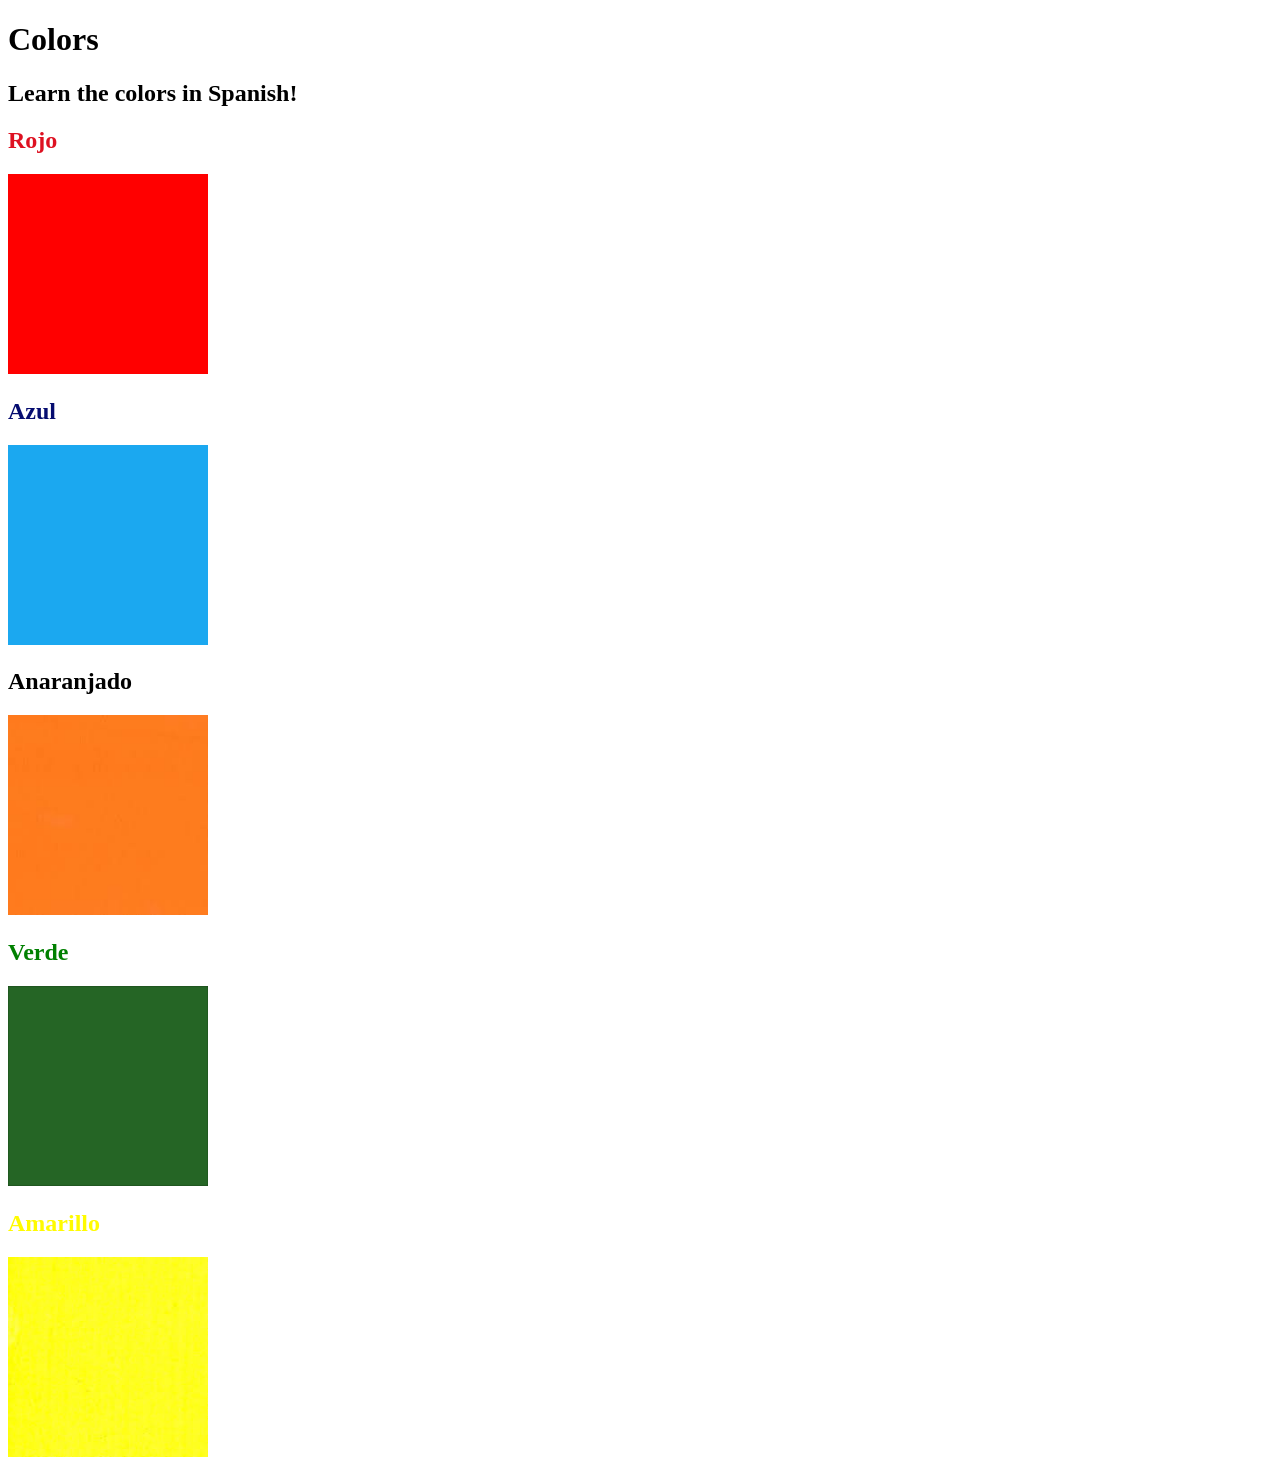
<file: color_vocab/index.html>
<!DOCTYPE html>
<html lang="en">

<head>
  <meta charset="UTF-8" />
  <title>Spanish Vocabulary</title>
  <link rel="stylesheet" href="./styles.css" />
</head>

<body>
  <h1>Colors</h1>
  <h2>Learn the colors in Spanish!</h2>
  <h2 class="color-title" id="red">Rojo</h2>
  <img src="./assets/images/red.png" alt="red" />

  <h2 class="color-title" id="blue">Azul</h2>
  <img src="./assets/images/blue.png" alt="blue" />

  <h2 class="color-title" id="orange">Anaranjado</h2>
  <img src="./assets/images/orange.png" alt="orange" />

  <h2 class="color-title" id="green">Verde</h2>
  <img src="./assets/images/green.png" alt="green" />

  <h2 class="color-title" id="yellow">Amarillo</h2>
  <img src="./assets/images/yellow.png" alt="yellow" />
</body>

</html>

<!-- 
TODOs
IMPORTANT: You should not need to make ANY CHANGES to index.html
All code should be written in your CSS file.

1. Create a CSS file and incorporate it as an external stylesheet.
2. Use CSS to style each of the color titles to meaning. 
Hint: Use the id to help if you don't know the words in spanish.
3. Use CSS to change all the color titles to have "font-weight: normal;"
4. Use CSS (not HTML) to make all the images 200px heigh and 200px wide. 
Hint: 
https://developer.mozilla.org/en-US/docs/Web/CSS/height
https://developer.mozilla.org/en-US/docs/Web/CSS/width
-->
</file>
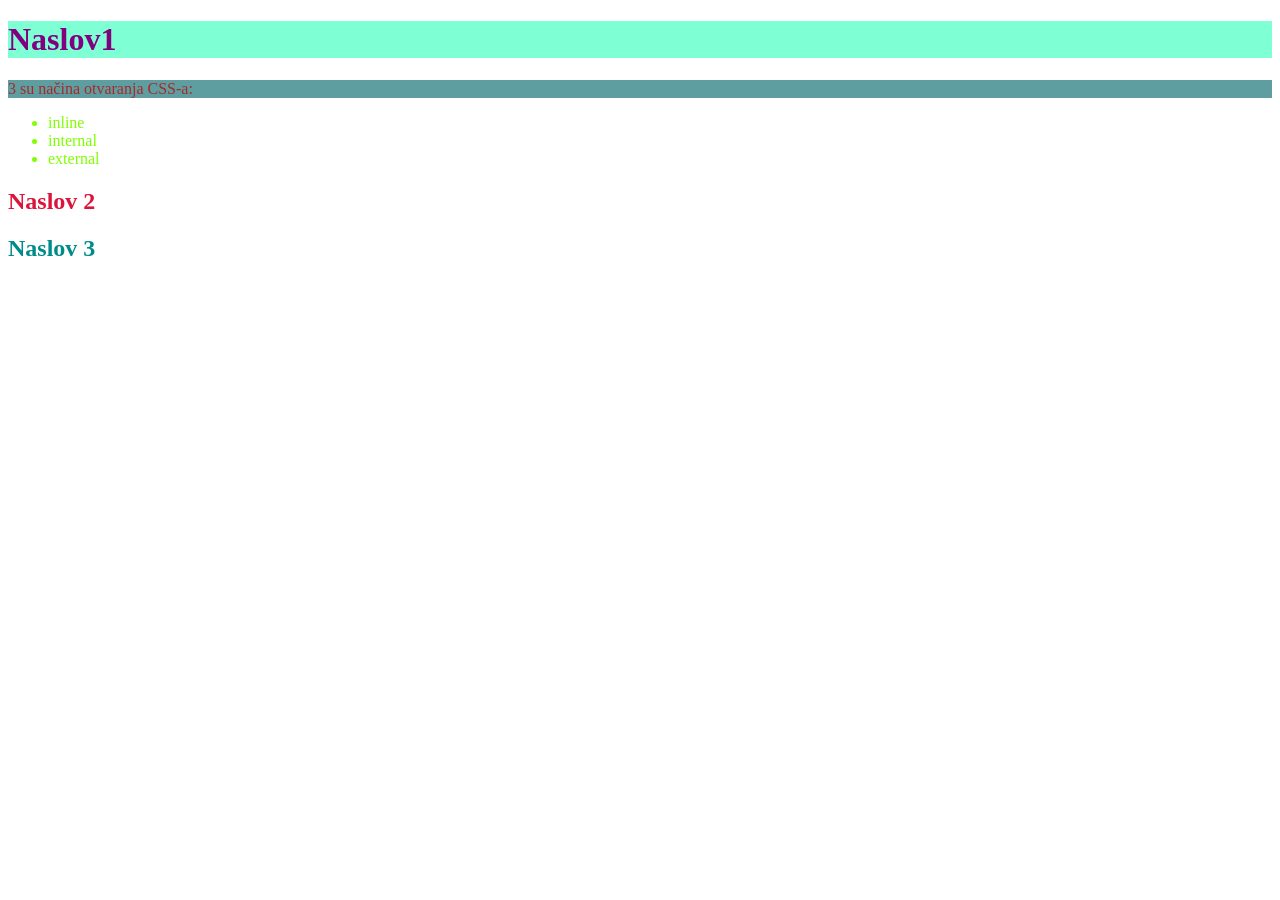
<file: Stilovi_pocetak/index.html>
<!DOCTYPE html>
<html lang="en">

<head>
  <meta charset="UTF-8">
  <meta name="viewport" content="width=device-width, initial-scale=1.0">
  <title>Stilovi</title>
  <link rel="stylesheet" href="./styles.css">
  <style>
    p {
      color: brown;
      background-color: cadetblue;
    }
  </style>
</head>

<body>
  <h1 style="color:purple; background-color: aquamarine;">Naslov1</h1>
  <p>3 su načina otvaranja CSS-a:</p>
  <ul>
    <li>inline</li>
    <li>internal</li>
    <li>external</li>

  </ul>
  <h2 id="naslov_2">Naslov 2</h2>
  <h2 class="naslov3"> Naslov 3</h2>
</body>

</html>
</file>
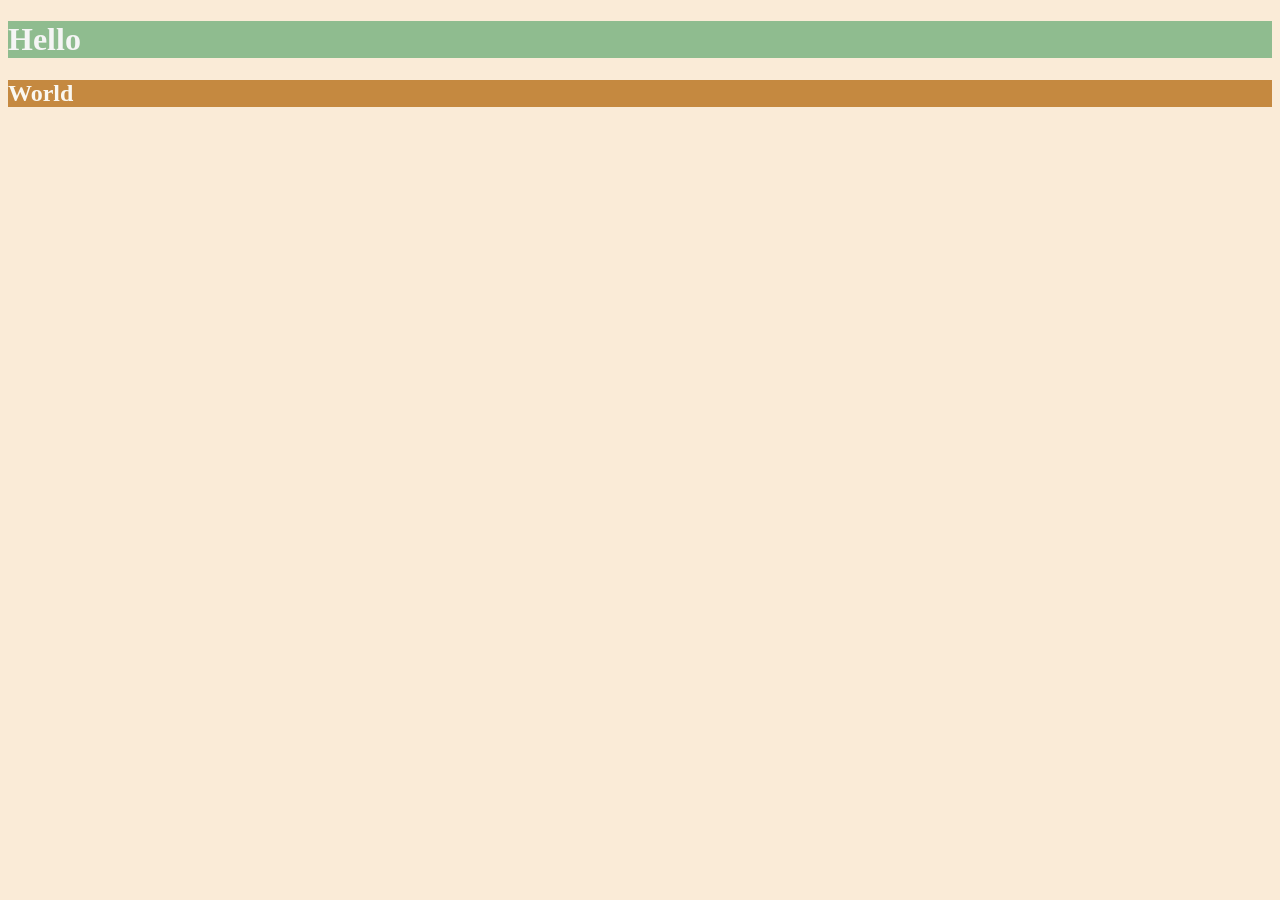
<file: Boje/CSS_Colors/index.html>
<!DOCTYPE html>
<html lang="en">

<head>
  <meta charset="UTF-8">
  <title>Colors</title>
  <style>
    body {
      background-color: antiquewhite;
    }

    h1 {
      color: whitesmoke;
      background-color: darkseagreen;
    }

    h2 {
      color: #faf8f1;
      background-color: #c58940;
    }

    /* Write your CSS code here. */
    /* 1. Make the background of the webpage "antiquewhite"
    2. Make the h1 "whitesmoke"
    3. Make the background of the h1 "darkseagreen"
    4. Make the h2 #FAF8F1
    5. Make the background of the h2 "#C58940" */
  </style>
</head>

<body>
  <h1>Hello</h1>
  <h2>World</h2>
</body>

</html>
</file>
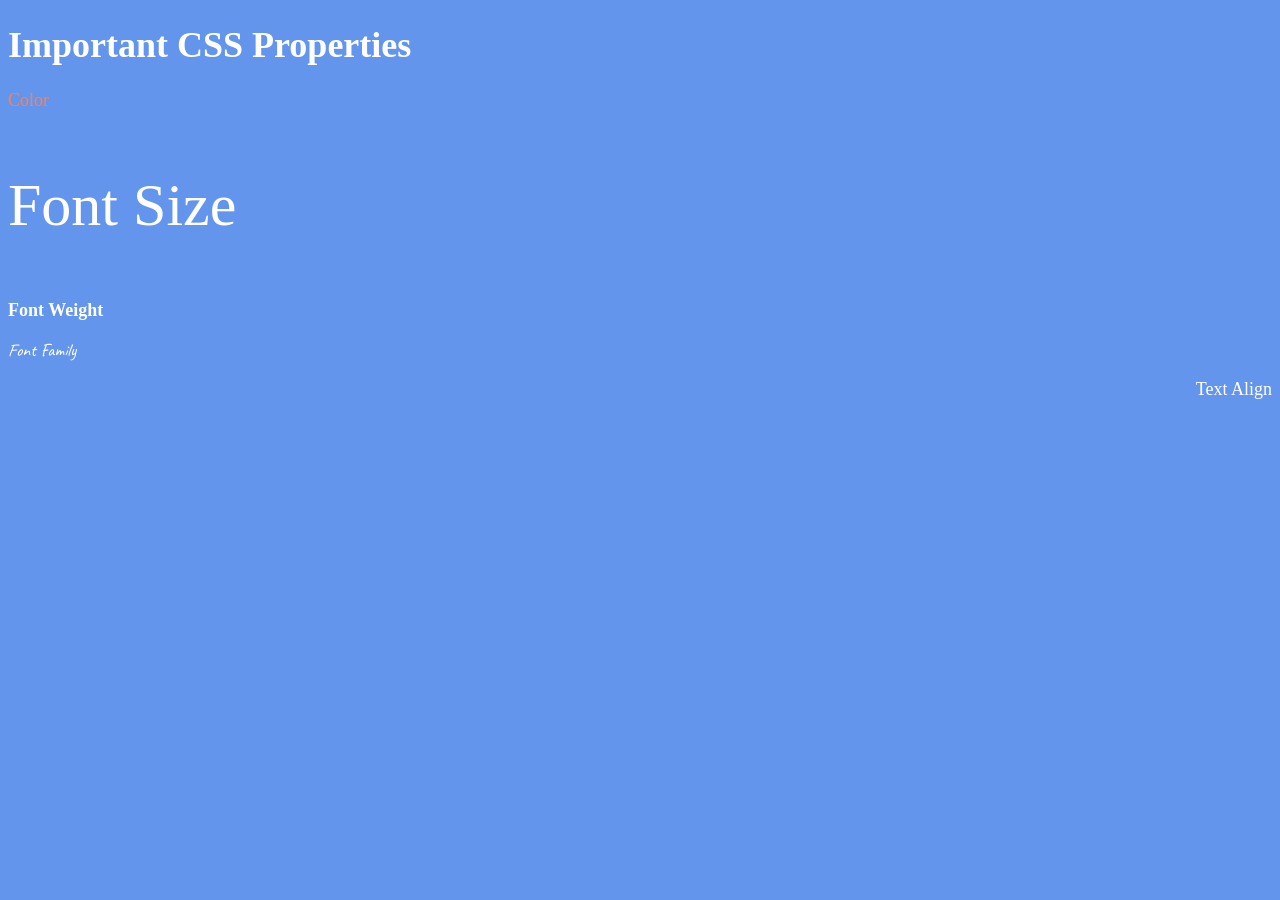
<file: Boje/font_properties/index.html>
<!DOCTYPE html>
<html lang="en">

<head>
  <meta charset="UTF-8">
  <title>CSS Properties</title>
  <link rel="preconnect" href="https://fonts.googleapis.com">
  <link rel="preconnect" href="https://fonts.gstatic.com" crossorigin>
  <link href="https://fonts.googleapis.com/css2?family=Caveat&display=swap" rel="stylesheet">
  <style>
    body {
      background-color: cornflowerblue;
      color: white;
      font-size: 18px;
    }

    #cola {
      color: coral;
    }

    #size {
      font-size: 2rem;
    }

    #weight {
      font-weight: 900;

    }

    #family {

      font-family: "Caveat", cursive;
    }

    #align {
      text-align: right;
    }

    html {
      font-size: 30px;
    }

    /* Don't change the CSS above, add Your CSS below */
  </style>
</head>

<body>
  <h1>Important CSS Properties</h1>
  <p id="cola">Color</p>
  <p id="size">Font Size</p>
  <p id="weight">Font Weight</p>
  <p id="family">Font Family</p>
  <p id="align">Text Align</p>

  <!-- TODOs
  1. Change the color of <p>Color</p> to "coral" color.
  2. Change the font size of <p>Font Size</p> to 2X the size of the root font size.
  3. Change the font weight of <p>Font Weight</p> to 900.
  4. Change the font family of <p>Font Family</p> to the Google font Caveat with regular (400) font weight.
  Link: https://fonts.google.com/specimen/Caveat
  5. Change the <p>Text Align</p> to right align.
  6. Change the the root (html element) font size to 30px -->
</body>

</html>
</file>
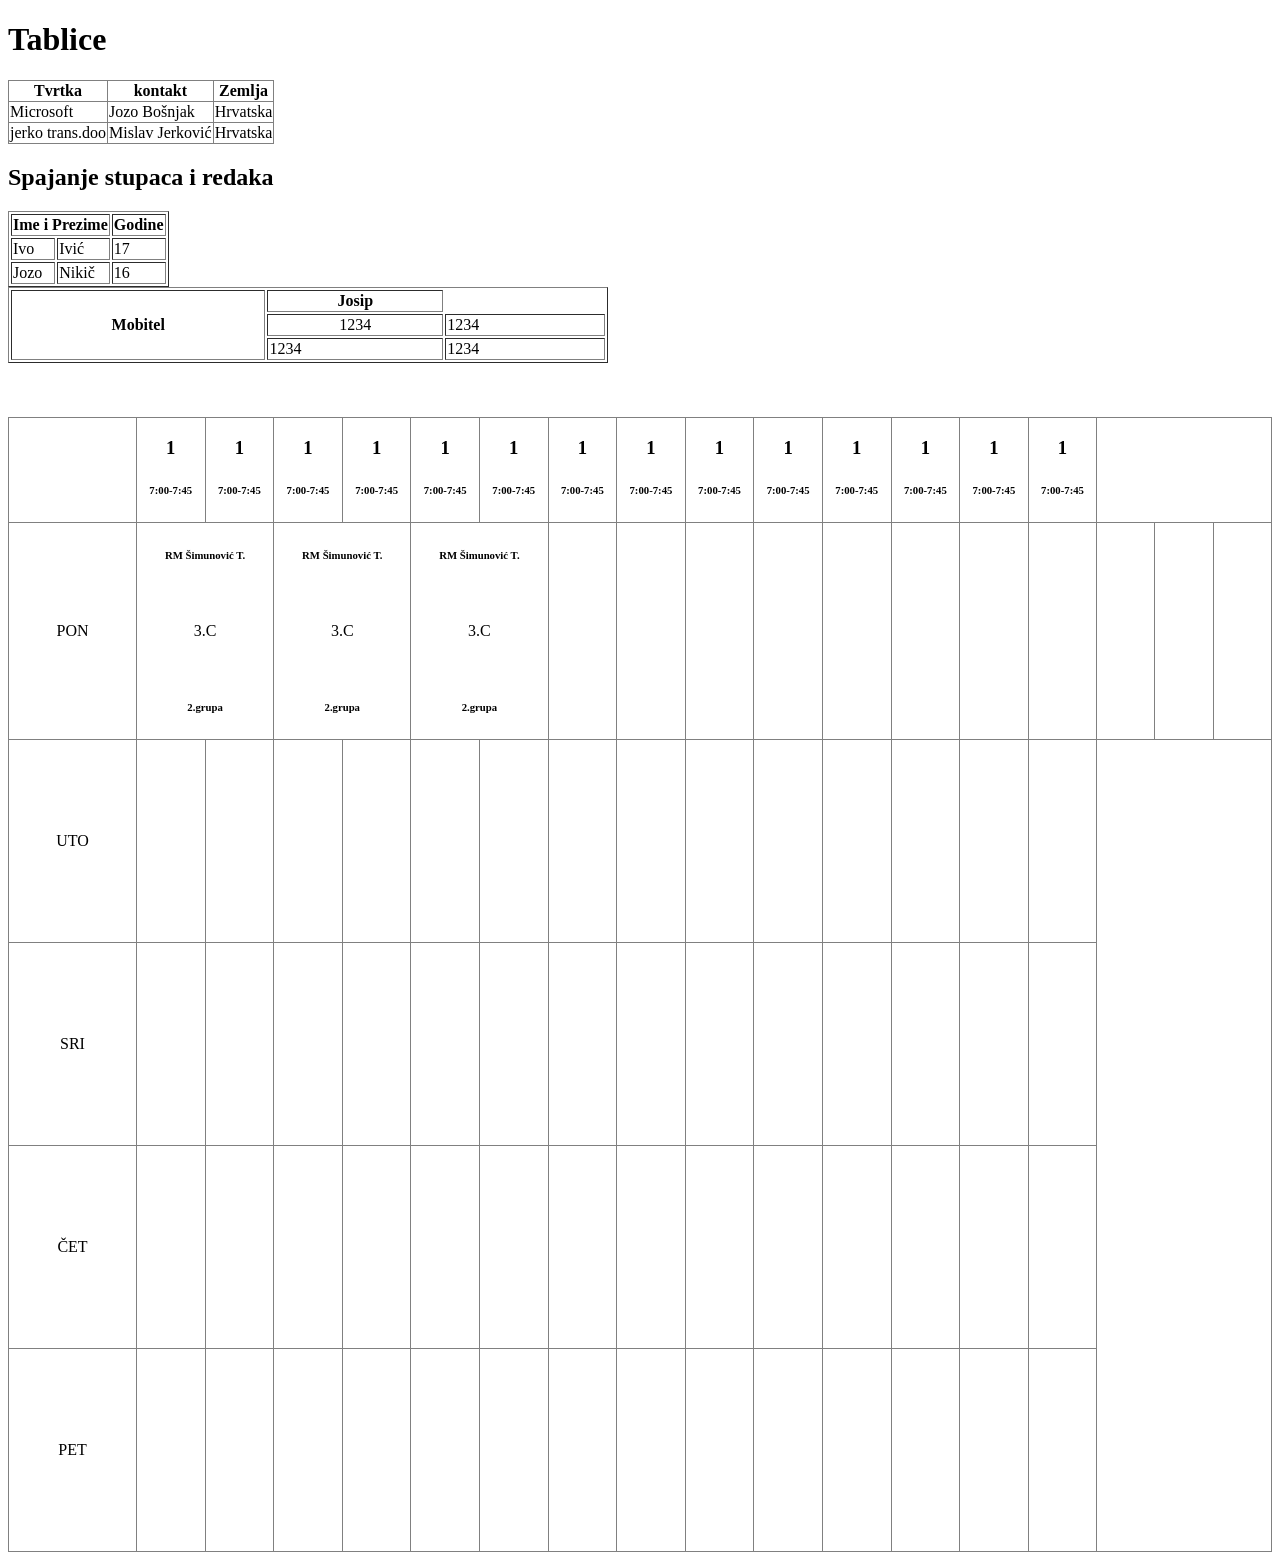
<file: Tablice.html>
<!DOCTYPE html>
<html lang="en">

<head>
  <meta charset="UTF-8">
  <meta name="viewport" content="width=device-width, initial-scale=1.0">
  <title>Document</title>
</head>

<body>
  <h1>Tablice</h1>
  <table border="1" style="border-collapse: collapse;">
    <tr>
      <th>Tvrtka</th>
      <th>kontakt</th>
      <th>Zemlja</th>
    </tr>
    <tr>
      <td>Microsoft</td>
      <td>Jozo Bošnjak</td>
      <td>Hrvatska</td>
    <tr>
      <td>jerko trans.doo</td>
      <td>Mislav Jerković</td>
      <td>Hrvatska</td>
    </tr>
  </table>
  <h2>Spajanje stupaca i redaka</h2>
  <table border="1">
    <tr>

      <th colspan="2">Ime i Prezime</th>
      <th>Godine</th>
    </tr>
    <tr>
      <td>Ivo</td>
      <td>Ivić</td>
      <td>17</td>
    </tr>
    <tr>
      <td>Jozo</td>
      <td>Nikič</td>
      <td>16</td>
    </tr>
  </table>
  <table border="1" style="width: 600px">
    <tr>
      <th rowspan="3">Mobitel</th>
      <th>Josip</th>

    </tr>
    <tr>
      <td style="text-align: center;">1234</td>
      <td>1234</td>

    </tr>
    <tr>
      <td>1234</td>
      <td>1234</td>

    </tr>

  </table>
  <br><br><br>
  <table border="1" style="border-collapse: collapse;">
    <tr>
      <th style="width: 200px; height: 100px "></th>
      <th style="width: 100px; height: 100px ">
        <h3>1</h3>
        <h6>7:00-7:45</h6>
      </th>
      <th style="width: 100px; height: 100px ">
        <h3>1</h3>
        <h6>7:00-7:45</h6>
      </th>
      <th style="width: 100px; height: 100px ">
        <h3>1</h3>
        <h6>7:00-7:45</h6>
      </th>
      <th style="width: 100px; height: 100px ">
        <h3>1</h3>
        <h6>7:00-7:45</h6>
      </th>
      <th style="width: 100px; height: 100px ">
        <h3>1</h3>
        <h6>7:00-7:45</h6>
      </th>
      <th style="width: 100px; height: 100px ">
        <h3>1</h3>
        <h6>7:00-7:45</h6>
      </th>
      <th style="width: 100px; height: 100px ">
        <h3>1</h3>
        <h6>7:00-7:45</h6>
      </th>
      <th style="width: 100px; height: 100px ">
        <h3>1</h3>
        <h6>7:00-7:45</h6>
      </th>
      <th style="width: 100px; height: 100px ">
        <h3>1</h3>
        <h6>7:00-7:45</h6>
      </th>
      <th style="width: 100px; height: 100px ">
        <h3>1</h3>
        <h6>7:00-7:45</h6>
      </th>
      <th style="width: 100px; height: 100px ">
        <h3>1</h3>
        <h6>7:00-7:45</h6>
      </th>
      <th style="width: 100px; height: 100px ">
        <h3>1</h3>
        <h6>7:00-7:45</h6>
      </th>
      <th style="width: 100px; height: 100px ">
        <h3>1</h3>
        <h6>7:00-7:45</h6>
      </th>
      <th style="width: 100px; height: 100px ">
        <h3>1</h3>
        <h6>7:00-7:45</h6>
      </th>

    </tr>
    <tr>
      <td style="width: 200px; height: 200px; text-align: center; ">
        PON
      </td>
      <td style="width: 100px; height: 200px; text-align: center; " colspan="2">
        <h6>RM Šimunović T.</h6><br><br>3.C<h6><br><br><br>2.grupa</h6>
      </td>
      <td style="width: 100px; height: 200px; text-align: center; " colspan="2">
        <h6>RM Šimunović T.</h6><br><br>3.C<h6><br><br><br>2.grupa</h6>
      </td>
      <td style="width: 100px; height: 200px; text-align: center; " colspan="2">
        <h6>RM Šimunović T.</h6><br><br>3.C<h6><br><br><br>2.grupa</h6>
      </td>
      <td style="width: 100px; height: 200px; text-align: center; ">

      </td>
      <td style="width: 100px; height: 200px; text-align: center; ">

      <td style="width: 100px; height: 200px; text-align: center; ">

      </td>
      <td style="width: 100px; height: 200px; text-align: center; ">

      </td>
      <td style="width: 100px; height: 200px; text-align: center; ">

      </td>
      <td style="width: 100px; height: 200px; text-align: center; ">

      </td>
      <td style="width: 100px; height: 200px; text-align: center; ">

      </td>
      <td style="width: 100px; height: 200px; text-align: center; ">

      </td>
      <td style="width: 100px; height: 200px; text-align: center; ">

      </td>
      <td style="width: 100px; height: 200px; text-align: center; ">

      </td>
      <td style="width: 100px; height: 200px; text-align: center; ">

      </td>

    </tr>
    <tr>
      <td style="width: 200px; height: 200px; text-align: center; ">
        UTO
      </td>
      <td style="width: 100px; height: 200px; text-align: center; ">

      </td>
      <td style="width: 100px; height: 200px; text-align: center; ">

      </td>
      <td style="width: 100px; height: 200px; text-align: center; ">

      </td>
      <td style="width: 100px; height: 200px; text-align: center; ">

      </td>
      <td style="width: 100px; height: 200px; text-align: center; ">

      </td>

      <td style="width: 100px; height: 200px; text-align: center; ">

      </td>
      <td style="width: 100px; height: 200px; text-align: center; ">

      </td>
      <td style="width: 100px; height: 200px; text-align: center; ">

      </td>
      <td style="width: 100px; height: 200px; text-align: center; ">

      </td>
      <td style="width: 100px; height: 200px; text-align: center; ">

      </td>
      <td style="width: 100px; height: 200px; text-align: center; ">

      </td>
      <td style="width: 100px; height: 200px; text-align: center; ">

      </td>
      <td style="width: 100px; height: 200px; text-align: center; ">

      </td>
      <td style="width: 100px; height: 200px; text-align: center; ">

      </td>

    </tr>
    <tr>
      <td style="width: 200px; height: 200px; text-align: center; ">
        SRI
      </td>
      <td style="width: 100px; height: 200px; text-align: center; ">

      </td>
      <td style="width: 100px; height: 200px; text-align: center; ">

      </td>
      <td style="width: 100px; height: 200px; text-align: center; ">

      </td>
      <td style="width: 100px; height: 200px; text-align: center; ">

      </td>
      <td style="width: 100px; height: 200px; text-align: center; ">

      </td>
      <td style="width: 100px; height: 200px; text-align: center; ">

      </td>
      <td style="width: 100px; height: 200px; text-align: center; ">

      </td>
      <td style="width: 100px; height: 200px; text-align: center; ">

      </td>
      <td style="width: 100px; height: 200px; text-align: center; ">

      </td>
      <td style="width: 100px; height: 200px; text-align: center; ">

      </td>
      <td style="width: 100px; height: 200px; text-align: center; ">

      </td>
      <td style="width: 100px; height: 200px; text-align: center; ">

      </td>
      <td style="width: 100px; height: 200px; text-align: center; ">

      </td>
      <td style="width: 100px; height: 200px; text-align: center; ">

      </td>

    </tr>
    <tr>
      <td style="width: 200px; height: 200px; text-align: center; ">
        ČET
      </td>
      <td style="width: 100px; height: 200px; text-align: center; ">

      </td>
      <td style="width: 100px; height: 200px; text-align: center; ">

      </td>
      <td style="width: 100px; height: 200px; text-align: center; ">

      </td>
      <td style="width: 100px; height: 200px; text-align: center; ">

      </td>
      <td style="width: 100px; height: 200px; text-align: center; ">

      </td>
      <td style="width: 100px; height: 200px; text-align: center; ">

      </td>
      <td style="width: 100px; height: 200px; text-align: center; ">

      </td>
      <td style="width: 100px; height: 200px; text-align: center; ">

      </td>
      <td style="width: 100px; height: 200px; text-align: center; ">

      </td>
      <td style="width: 100px; height: 200px; text-align: center; ">

      </td>
      <td style="width: 100px; height: 200px; text-align: center; ">

      </td>
      <td style="width: 100px; height: 200px; text-align: center; ">

      </td>
      <td style="width: 100px; height: 200px; text-align: center; ">

      </td>
      <td style="width: 100px; height: 200px; text-align: center; ">

      </td>

    </tr>
    <tr>
      <td style="width: 200px; height: 200px; text-align: center; ">
        PET
      </td>
      <td style="width: 100px; height: 200px; text-align: center; ">

      </td>
      <td style="width: 100px; height: 200px; text-align: center; ">

      </td>
      <td style="width: 100px; height: 200px; text-align: center; ">

      </td>
      <td style="width: 100px; height: 200px; text-align: center; ">

      </td>
      <td style="width: 100px; height: 200px; text-align: center; ">

      </td>
      <td style="width: 100px; height: 200px; text-align: center; ">

      </td>
      <td style="width: 100px; height: 200px; text-align: center; ">

      </td>
      <td style="width: 100px; height: 200px; text-align: center; ">

      </td>
      <td style="width: 100px; height: 200px; text-align: center; ">

      </td>
      <td style="width: 100px; height: 200px; text-align: center; ">

      </td>
      <td style="width: 100px; height: 200px; text-align: center; ">

      </td>
      <td style="width: 100px; height: 200px; text-align: center; ">

      </td>
      <td style="width: 100px; height: 200px; text-align: center; ">

      </td>
      <td style="width: 100px; height: 200px; text-align: center; ">

      </td>

    </tr>

  </table>

</body>

</html>
</file>
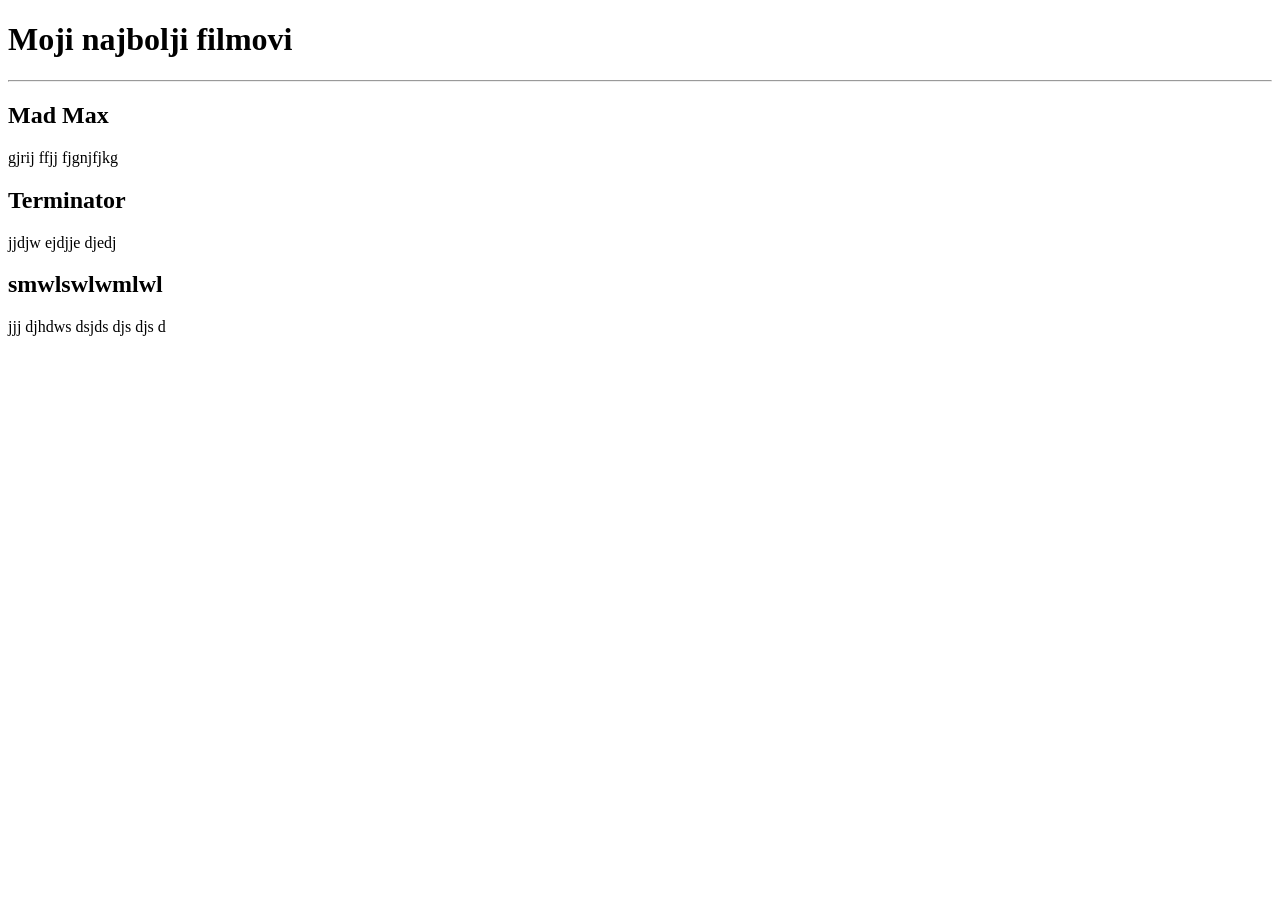
<file: zadatak.html>
<!doctype html>
<html lang="en">
  <head>
    <meta charset="UTF-8" />
    <meta name="viewport" content="width=device-width, initial-scale=1.0" />
    <title>Document</title>
  </head>
  <body>
    <h1>Moji najbolji filmovi</h1>
    <hr />
    <h2>Mad Max</h2>
    <p>gjrij ffjj fjgnjfjkg</p>
    <h2>Terminator</h2>
    <p>jjdjw ejdjje djedj</p>
    <h2>smwlswlwmlwl</h2>
    <p>jjj djhdws dsjds djs djs d</p>
  </body>
</html>
</file>
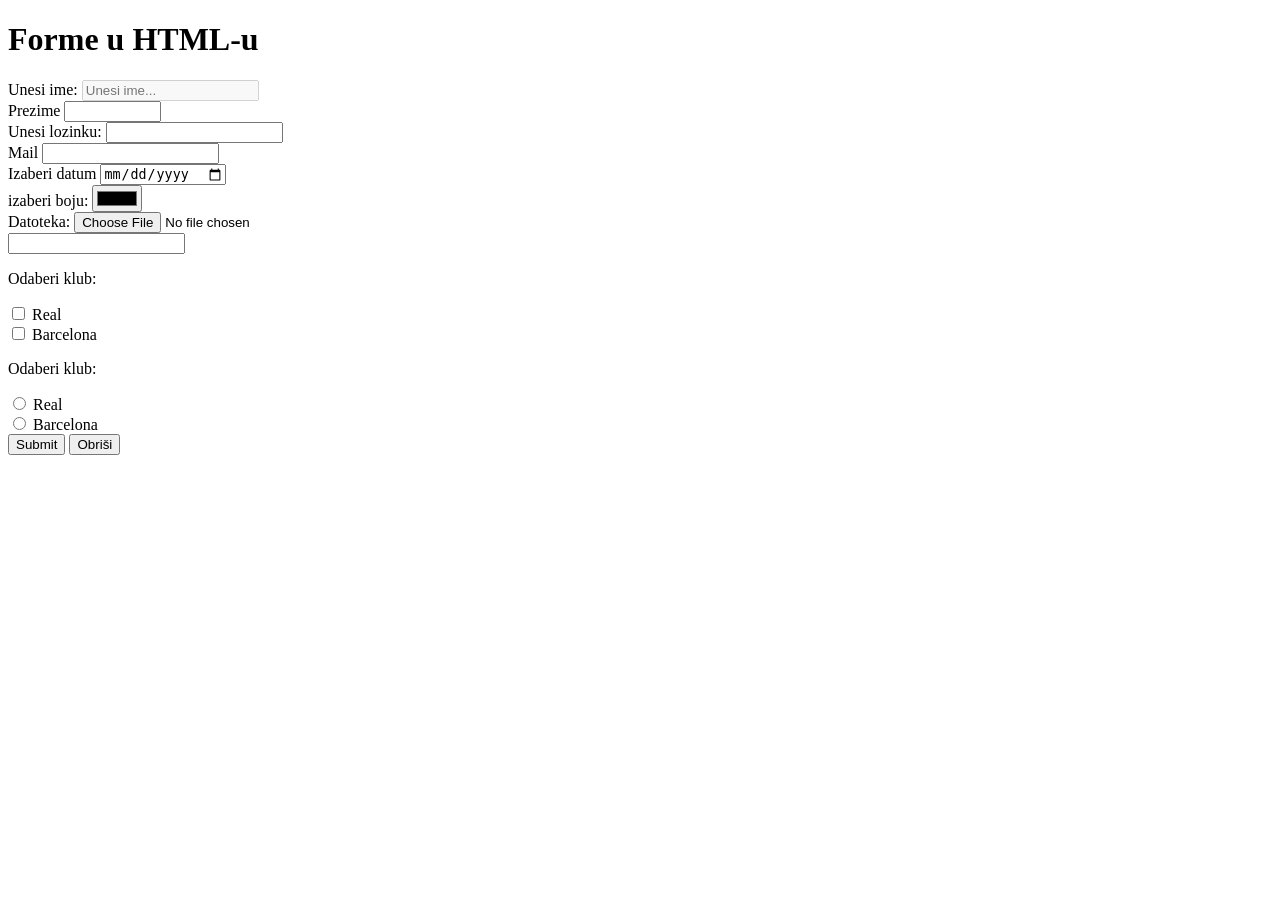
<file: forms/Forme.html>
<!DOCTYPE html>
<html lang="en">

<head>
  <meta charset="UTF-8">
  <meta name="viewport" content="width=device-width, initial-scale=1.0">
  <title>Forme</title>
</head>

<body>
  <h1>Forme u HTML-u</h1>
  <form action="#" method="get">
    <label for="ime">Unesi ime:</label>
    <input type="text" id="ime" placeholder="Unesi ime..." disabled /><br>
    <label for="Prezime">Prezime</label>
    <input type="text" id="Prezime" size="10" maxlength="4" /><br>
    <label for="pass">Unesi lozinku:</label>
    <input type="password" name="pass" id="pass" required /><br>
    <label for="mail">Mail</label>
    <input type="email" name="mail" id="mail" />
    <br>
    <label for="dat">Izaberi datum</label>
    <input type="date" name="datum" id="dat" /><br>
    <label for="boja">izaberi boju: </label>
    <input type="color" name="b" id="boja" /><br>
    <label for="d">Datoteka:</label>
    <input type="file" name="" id="d" /><br>
    <input type="tel" name="" id="tel" /><br>
    <p>Odaberi klub:</p>
    <input type="checkbox" name="klub" id="real" value="Real Madrid" />
    <label for="real">Real</label><br>
    <input type="checkbox" name="klub1" id="barca" />
    <label for="barca">Barcelona</label>

    <p>Odaberi klub:</p>

    <input type="radio" name="klub" id="real" value="Real Madrid" />
    <label for="real">Real</label><br>
    <input type="radio" name="klub" id="barca" />
    <label for="barca">Barcelona</label>


    <br>
    <input type="submit" name="Pošalji" id="" />
    <input type="reset" value="Obriši" />
  </form>

</body>

</html>
</file>
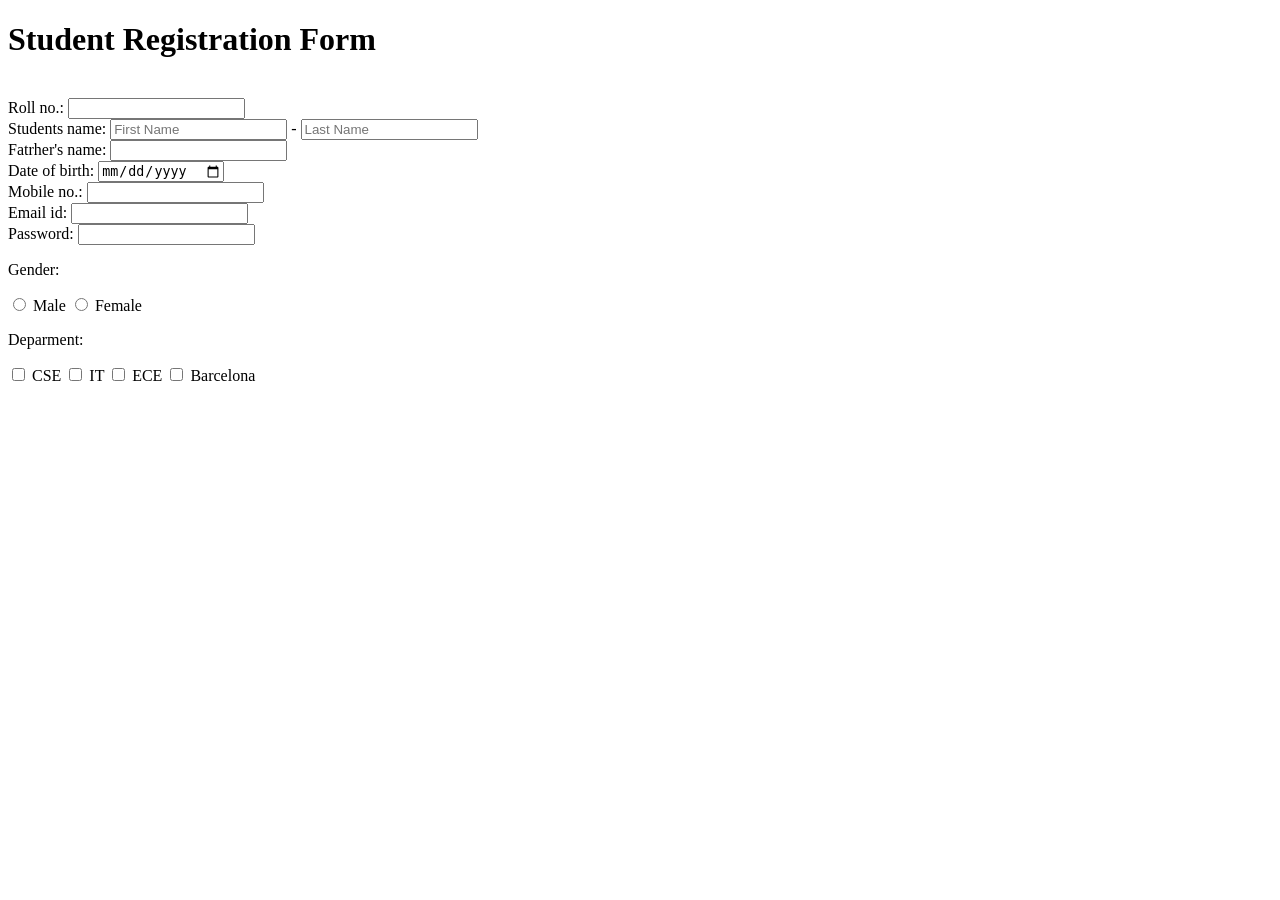
<file: forms/Student Registration.html>
<!DOCTYPE html>
<html lang="en">

<head>
  <meta charset="UTF-8">
  <meta name="viewport" content="width=device-width, initial-scale=1.0">
  <title>Document</title>
</head>

<body>
  <form>
    <h1>Student Registration Form</h1>
    <br><label for="Rollno">Roll no.:</label>
    <input type="text" id="Rollno" />
    <br><label for="STN">Students name: </label>
    <input type="text" id="STN" placeholder="First Name" />
    <label>-</label>
    <input type="text" id="STLN" placeholder="Last Name" />
    <br>
    <label for="father">Fatrher's name:</label>
    <input type="text" id="father" />
    <br><label for="Datu">Date of birth:</label>
    <input type="date" name="Datu" id="Datu" />
    <br><label for="Teli">Mobile no.:</label>
    <input type="tel" name="Teli" id="Teli" />
    <br><label for="Emi">Email id:</label>
    <input type="email" name="Emi" id="Emi" />
    <br><label for="PASS">Password:</label>
    <input type="password" name="PASS" id="PASS" />
    <br>
    <p>Gender:</p>
    <input type="radio" name="Mal" id="Male" value="Male" />
    <label for="Male">Male</label>
    <input type="radio" name="Mal" id="Female" value="Female" />
    <label for="Female">Female</label>
    <br>
    <p>Deparment:</p>
    <input type="checkbox" name="klub" id="CSE" value="CSE" />
    <label for="CSE">CSE</label>
    <input type="checkbox" name="klub1" id="IT" />
    <label for="IT">IT</label>
    <input type="checkbox" name="klub2" id="ECE" value="ECE" />
    <label for="real">ECE</label>
    <input type="checkbox" name="klub3" id="barca" />
    <label for="barca">Barcelona</label>


  </form>

</body>

</html>
</file>
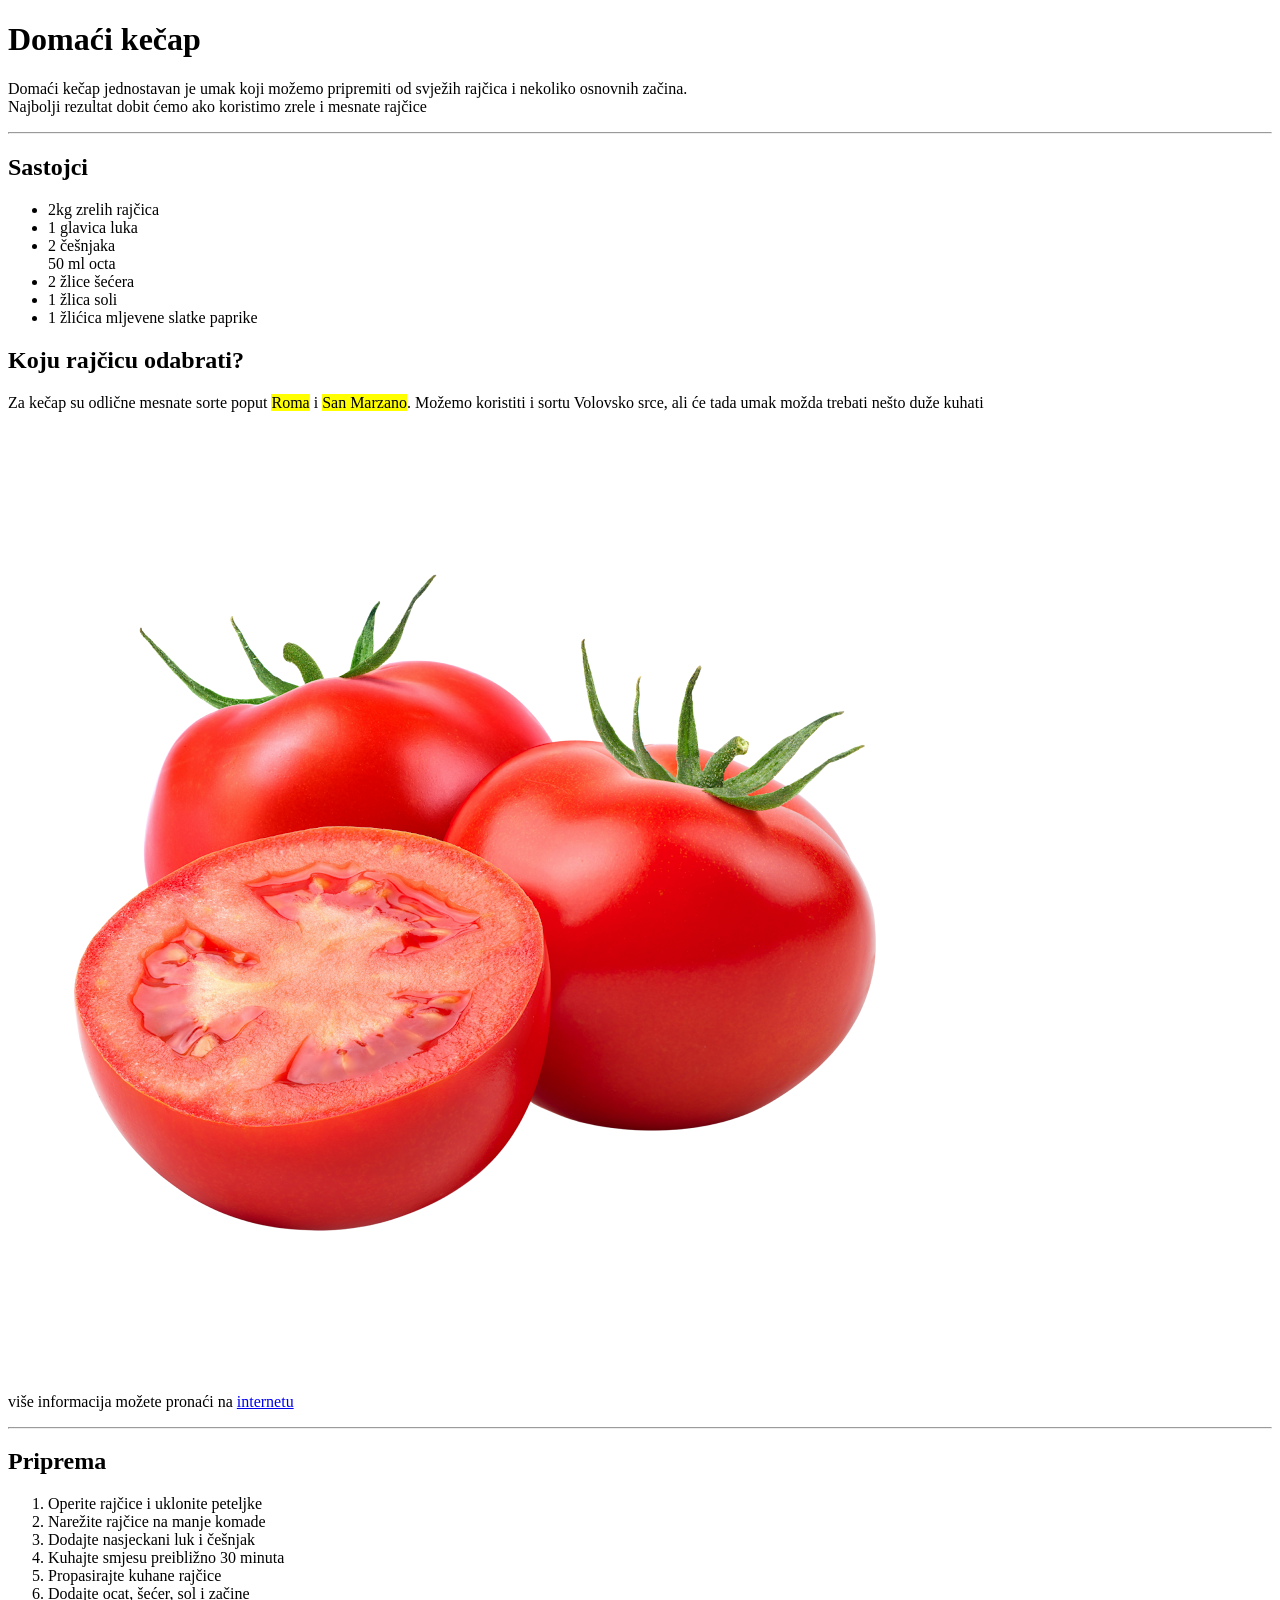
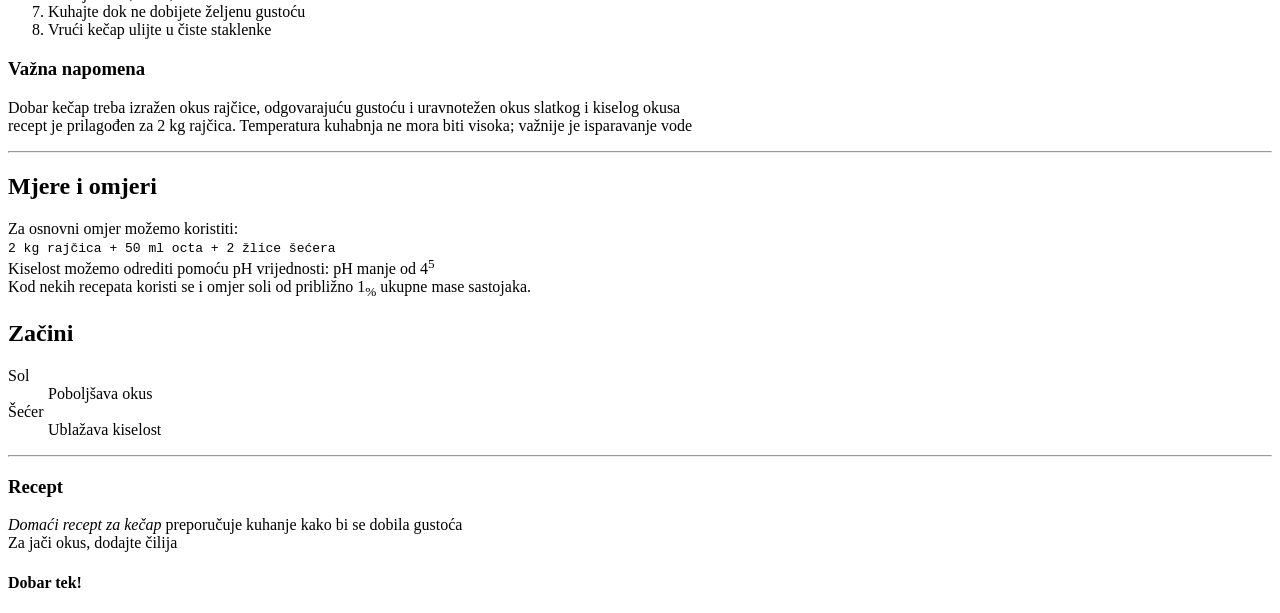
<file: Zadace/zadaca1.html>
<!DOCTYPE html>
<html lang="en">

<head>
  <meta charset="UTF-8">
  <meta name="viewport" content="width=device-width, initial-scale=1.0">
  <title>Zadaća 1</title>
</head>

<body>
  <h1>Domaći kečap</h1>
  <p>Domaći kečap jednostavan je umak koji možemo pripremiti od svježih rajčica i nekoliko osnovnih začina.<br>
    Najbolji rezultat dobit ćemo ako koristimo zrele i mesnate rajčice</p>
  <hr>
  <h2>Sastojci </h2>
  <ul>
    <li>2kg zrelih rajčica</li>
    <li>1 glavica luka</li>
    <li>2 češnjaka</li>
    <il>50 ml octa</il>
    <li>2 žlice šećera</li>
    <li>1 žlica soli</li>
    <li>1 žlićica mljevene slatke paprike</li>

  </ul>
  <h2>Koju rajčicu odabrati?</h2>
  <p>Za kečap su odlične mesnate sorte poput <mark>Roma</mark> i <mark>San Marzano</mark>. Možemo koristiti i sortu
    Volovsko srce, ali će tada umak možda trebati nešto duže kuhati </p>
  <img src="../slike/tomato.png" </body>
  <p> više informacija možete pronaći na <a href="https://www.index.hr/">internetu</a></p>
  <hr>
  <h2>Priprema </h2>
  <ol>
    <li>Operite rajčice i uklonite peteljke</li>
    <li>Narežite rajčice na manje komade</li>
    <li>Dodajte nasjeckani luk i češnjak</li>
    <li>Kuhajte smjesu preibližno 30 minuta</li>
    <li>Propasirajte kuhane rajčice</li>
    <li>Dodajte ocat, šećer, sol i začine</li>
    <li>Kuhajte dok ne dobijete željenu gustoću</li>
    <li>Vrući kečap ulijte u čiste staklenke</li>
  </ol>
  <h3>Važna napomena</h3>
  <p> Dobar kečap treba izražen okus rajčice, odgovarajuću gustoću i uravnotežen okus slatkog i kiselog okusa<br>
    recept je prilagođen za 2 kg rajčica. Temperatura kuhabnja ne mora biti visoka; važnije je isparavanje vode</p>
  <hr>
  <h2>Mjere i omjeri</h2>
  <p>Za osnovni omjer možemo koristiti:<br>
    <code>2 kg rajčica + 50 ml octa + 2 žlice šećera</code><br>
    Kiselost možemo odrediti pomoću pH vrijednosti: pH manje od 4<sup>5</sup><br>
    Kod nekih recepata koristi se i omjer soli od približno 1<sub>%</sub> ukupne mase sastojaka.
  </p>
  <h2>Začini</h2>
  <dl>
    <dt>Sol</dt>
    <dd>Poboljšava okus</dd>
    <dt>Šećer</dt>
    <dd>Ublažava kiselost</dd>
  </dl>
  <hr>
  <h3>Recept</h3>
  <p><var>Domaći recept za kečap </var>preporučuje kuhanje kako bi se dobila gustoća<br>Za jači okus, dodajte čilija</p>
  <h4>Dobar tek!</h4>


</html>
</file>
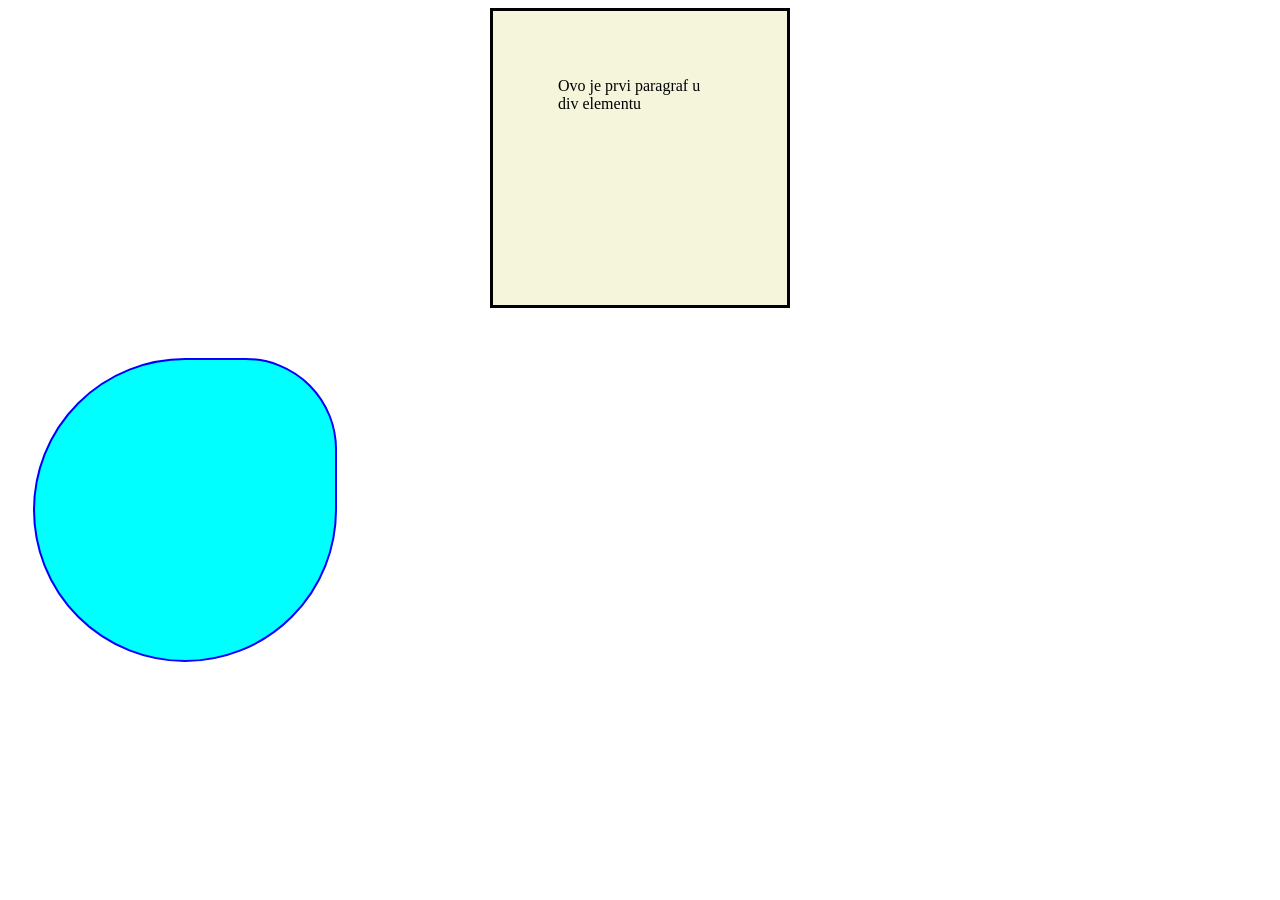
<file: Boje/CSS_Box_Model/vjezba.html>
<!DOCTYPE html>
<html lang="en">

<head>
  <meta charset="UTF-8">
  <meta name="viewport" content="width=device-width, initial-scale=1.0">
  <title>Document</title>
  <style>
    div {
      width: 300px;
      height: 300px;
    }

    .prvi {
      background-color: beige;
      border: 3px solid black;
      box-sizing: border-box;
      padding: 50px 65px;
      margin: 0 auto;
    }

    .drugi {
      background-color: aqua;
      margin: 50px 10px 5px 25px;
      border: 2px solid blue;
      border-radius: 50%;
      border-top-right-radius: 30%;
    }
  </style>
</head>

<body>
  <div class="prvi">
    <p>Ovo je prvi paragraf u div elementu</p>
  </div>
  <div class="drugi"></div>

</body>

</html>
</file>
<file: color_vocab/styles.css>
img {
  width: 200px;
  height: 200px;
}
#red {
  color: #de1121;
}
#blue {
  color: rgb(5, 12, 112);
}
#orange {
  color: hsl(360, 60, 40);
}
#green {
  color: green;
}
#yellow {
  color: rgb(255, 251, 0);
}
</file>
<file: Stilovi_pocetak/styles.css>
li {
  color: chartreuse;
  width: 67;
}

#naslov_2 {
  color: crimson;
}

.naslov3 {
  color: darkcyan;
}
</file>
